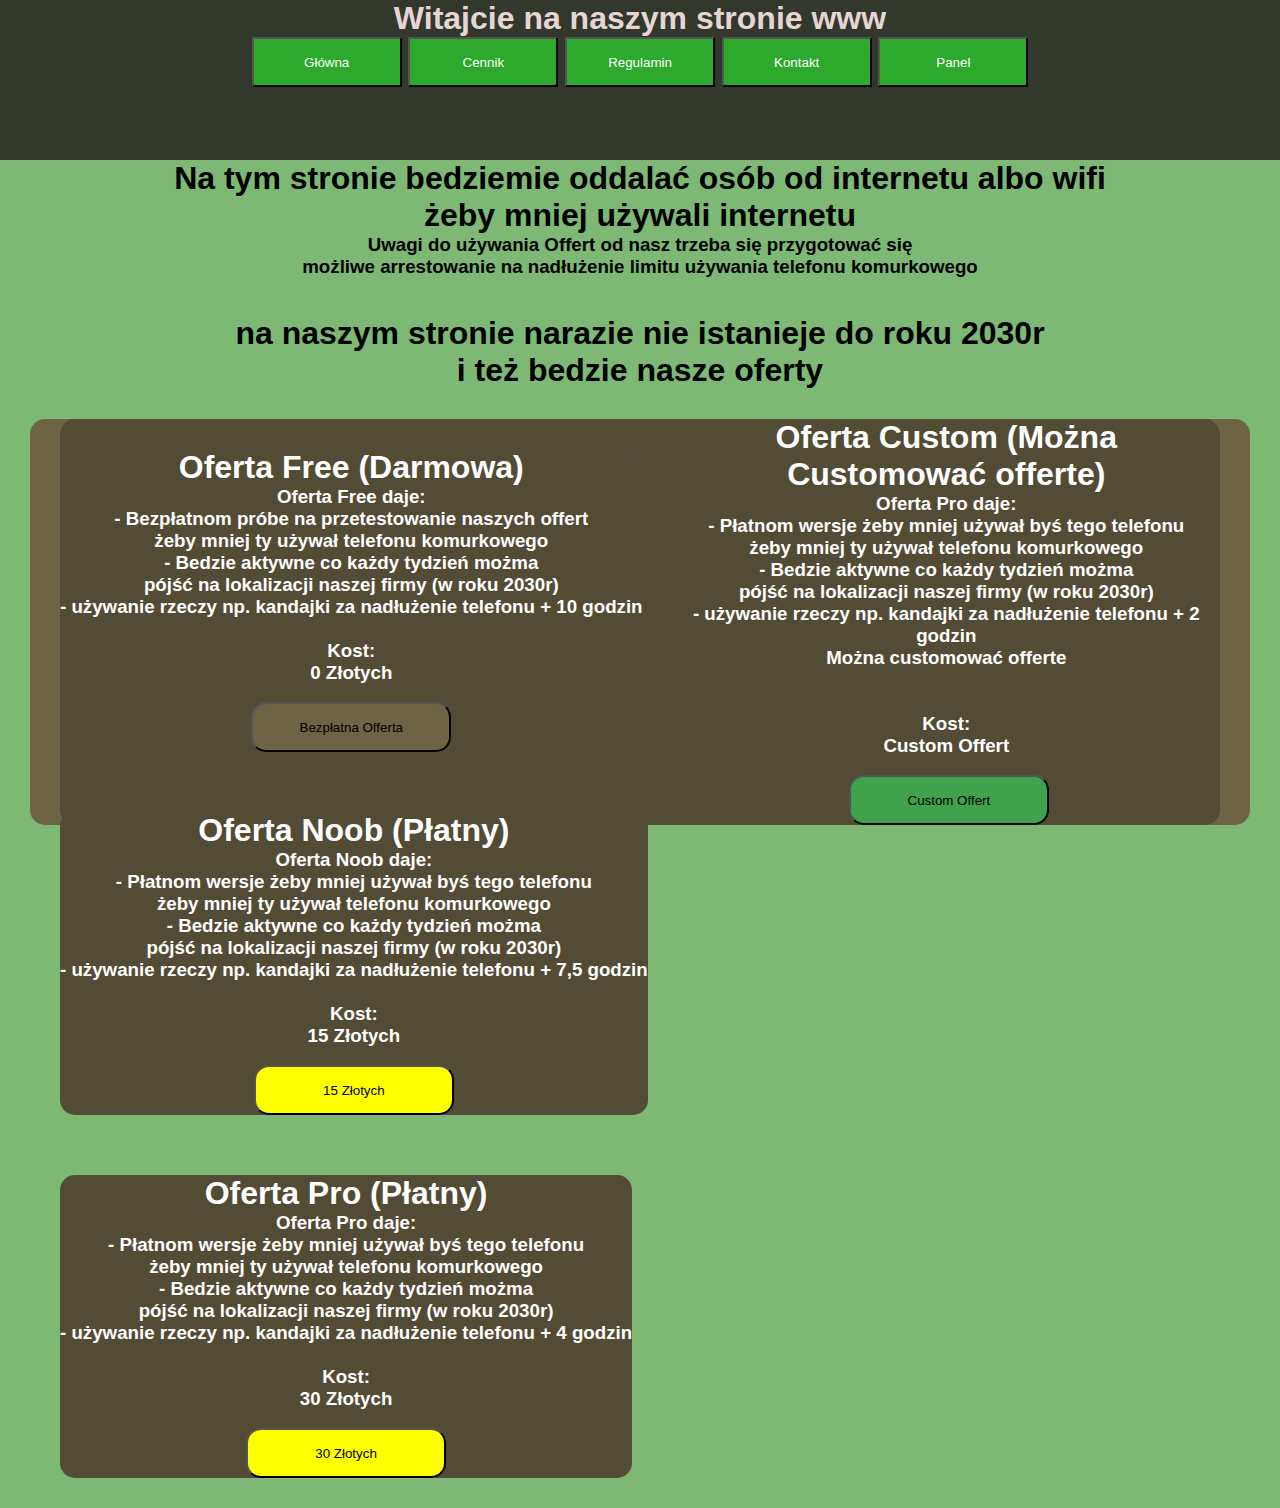
<file: index.html>
<!DOCTYPE html>
<html lang="pl">
    <head>
        <title>Strona Główna</title>
        <!-- Linki/Forder -->
        <meta name="viewport" content="width=device-width, initial-scale=1.0">
        <link rel="stylesheet" href="style/style.css">
        <!-- Ikona Strony -->
        <link rel="icon" href="favicon.ico">
        <link rel="shortcut icon" href="favicon" type="Nowy_projekt_16.png">
    </head>
    <body>
        <!-- Wygląd Strony -->
        <div class="conterner">
            <!-- Góra -->
            <div class="top">
                <h1>Witajcie na naszym stronie www</h1>
                <h2>
                <!-- Góra Lewo Link -->
                <div class="top-left-link">
                    <a href="index.html"><button>Główna</button></a> 
                    <a href="cennik.html"><button>Cennik</button></a> 
                    <a href="regulamin.html"><button>Regulamin</button></a>
                    <a href="#"><button>Kontakt</button></a>  
                    <a href="#"><button>Panel</button></a>                    
                </div>
                </h2>
            </div>
            <!-- Środek -->
            <div class="middle">
                <h1 class="middle-text-h1">
                    Na tym stronie bedziemie oddalać osób od internetu albo wifi
                    <br>
                    żeby mniej używali internetu
                    <br>
                </h1>
                    <h3 class="middle-text-p">
                        Uwagi do używania Offert od nasz trzeba się przygotować się
                        <br>
                        możliwe arrestowanie na nadłużenie limitu używania telefonu komurkowego
                    </h3>
                <h1 class="middle-text-h1">
                    <br>
                    na naszym stronie narazie nie istanieje do roku 2030r
                    <br>
                    i też bedzie nasze oferty
                </h1>
                <!-- Offerty dla Klientów -->
                <div class="offert">
                    <!-- Darmowa Offerta -->
                    <div class="free">
                        <h1>
                            Oferta Free (Darmowa)
                        </h1>
                        <h3>
                            Oferta Free daje:
                            <br>
                            - Bezpłatnom próbe na przetestowanie naszych offert
                            <br>
                             żeby mniej ty używał telefonu komurkowego
                            <br>
                            - Bedzie aktywne co każdy tydzień możma 
                            <br>
                             pójść na lokalizacji naszej firmy (w roku 2030r)
                            <br>
                            - używanie rzeczy np. kandajki za nadłużenie telefonu + 10 godzin
                            <br>
                            <br>
                            Kost:
                            <br>
                            0 Złotych
                        </h3>
                        <br>
                        <a href="cennik.html"><button class="button-free">Bezpłatna Offerta</button></a>
                    </div>
                    <!-- Noob Offerta -->
                    <div class="noob-pay">
                        <h1>
                            Oferta Noob (Płatny)
                        </h1>
                        <h3>
                            Oferta Noob daje:
                            <br>
                            - Płatnom wersje żeby mniej używał byś tego telefonu
                            <br>
                             żeby mniej ty używał telefonu komurkowego
                            <br>
                            - Bedzie aktywne co każdy tydzień możma
                            <br>
                             pójść na lokalizacji naszej firmy (w roku 2030r)
                            <br>
                            - używanie rzeczy np. kandajki za nadłużenie telefonu + 7,5 godzin
                            <br>
                            <br>
                            Kost:
                            <br>
                            15 Złotych
                        </h3>
                        <br>
                        <a href="cennik.html"><button class="button-pay">15 Złotych</button></a>
                    </div>
                    <!-- Pro Offerta -->
                    <div class="pro-pay">
                        <h1>
                            Oferta Pro (Płatny)
                        </h1>
                        <h3>
                            Oferta Pro daje:
                            <br>
                            - Płatnom wersje żeby mniej używał byś tego telefonu
                            <br>
                             żeby mniej ty używał telefonu komurkowego
                            <br>
                            - Bedzie aktywne co każdy tydzień możma 
                            <br>
                             pójść na lokalizacji naszej firmy (w roku 2030r)
                            <br>
                            - używanie rzeczy np. kandajki za nadłużenie telefonu + 4 godzin
                            <br>
                            <br>
                            Kost:
                            <br>
                            30 Złotych
                        </h3>
                        <br>
                        <a href="cennik.html"><button class="button-pay">30 Złotych</button></a>
                    </div>
                    <!-- Custom Offerta -->
                    <div class="custom-pay">
                        <h1>
                            Oferta Custom (Można Customować offerte)
                        </h1>
                        <h3>
                            Oferta Pro daje:
                            <br>
                            - Płatnom wersje żeby mniej używał byś tego telefonu
                            <br>
                             żeby mniej ty używał telefonu komurkowego
                            <br>
                            - Bedzie aktywne co każdy tydzień możma 
                            <br>
                             pójść na lokalizacji naszej firmy (w roku 2030r)
                            <br>
                            - używanie rzeczy np. kandajki za nadłużenie telefonu + 2 godzin
                            <br>
                            <div class="custom-text">
                                Można customować offerte
                            </div>
                            <br>
                            <br>
                            Kost:
                            <br>
                            Custom Offert
                        </h3>
                        <br>
                        <a href="cennik.html"><button class="custom-button">Custom Offert</button></a>
                    </div>
                </div>
            </div>
        </div>
    </body>
</html>
</file>
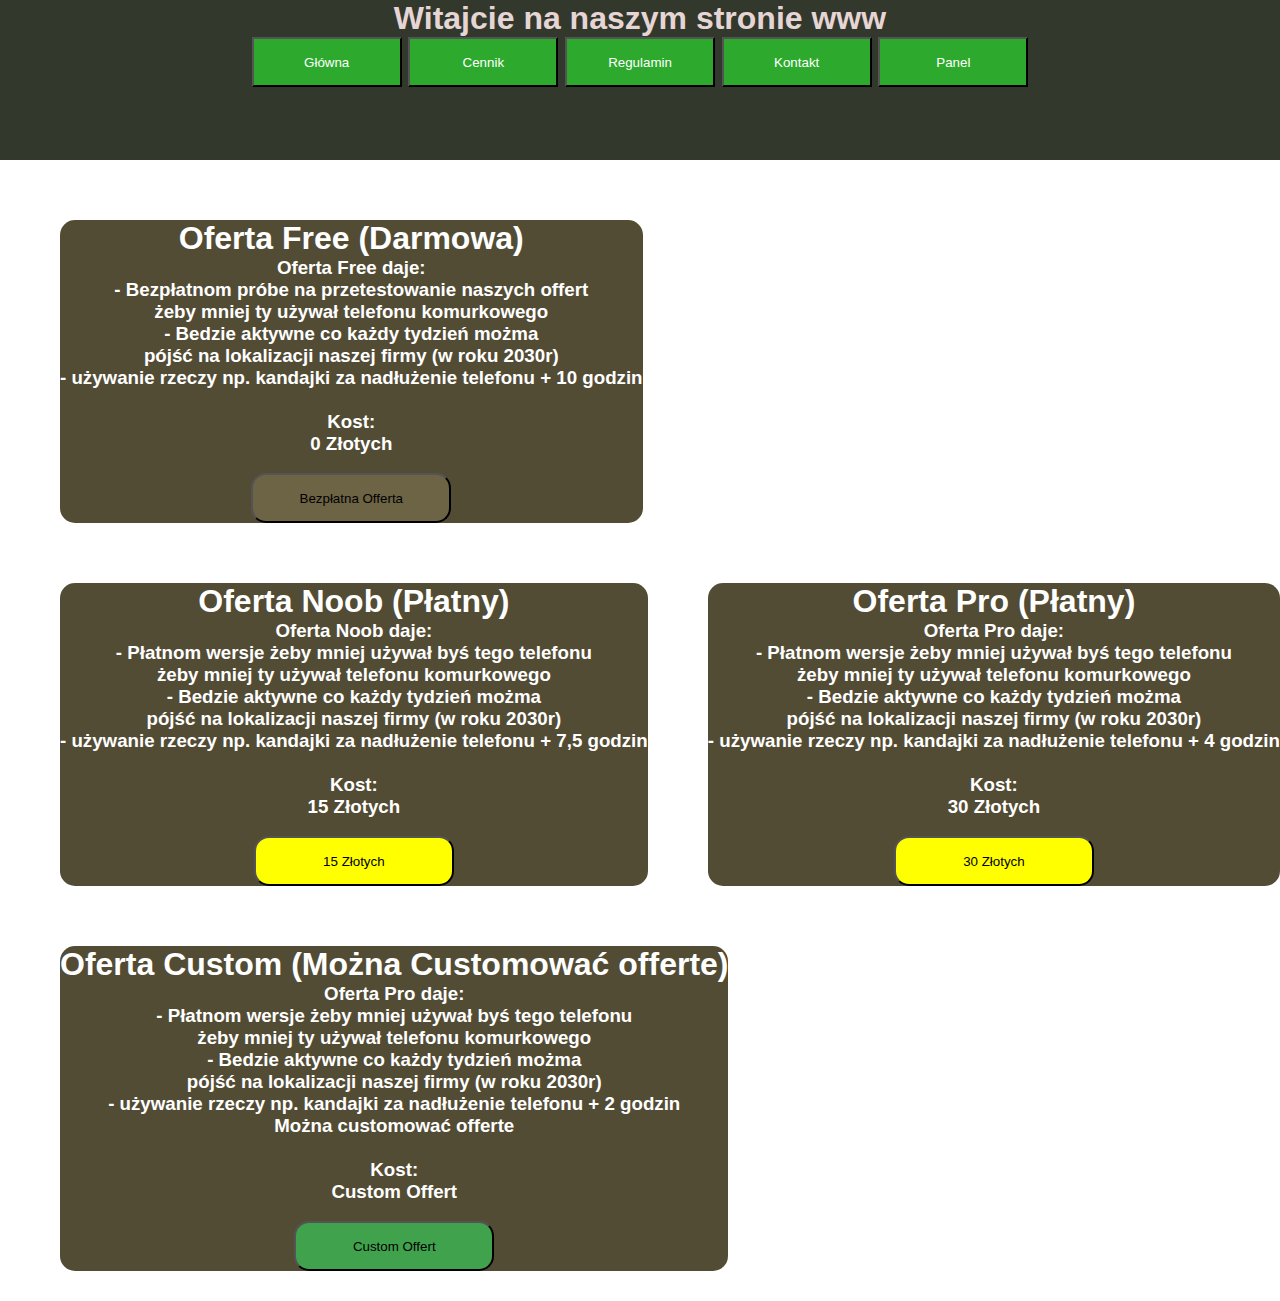
<file: cennik.html>
<!DOCTYPE html>
<html lang="pl">
    <head>
        <title>Strona z Cennikiem</title>
        <!-- Linki/Forder -->
        <meta name="viewport" content="width=device-width, initial-scale=1.0">
        <link rel="stylesheet" href="style/style-cennik.css">
    </head>
    <body>
        <!-- Wygląd Strony -->
        <div class="conterner">
            <!-- Góra -->
            <div class="top">
                <h1>Witajcie na naszym stronie www</h1>
                <h2>
                <!-- Góra Lewo Link -->
                <div class="top-left-link">
                    <a href="index.html"><button>Główna</button></a> 
                    <a href="cennik.html"><button>Cennik</button></a> 
                    <a href="regulamin.html"><button>Regulamin</button></a>
                    <a href="#"><button>Kontakt</button></a>  
                    <a href="#"><button>Panel</button></a>                    
                </div>
                </h2>
            </div>
            <div class="offert">
                <!-- Darmowa Offerta -->
                <div class="free">
                    <h1>
                        Oferta Free (Darmowa)
                    </h1>
                    <h3>
                        Oferta Free daje:
                        <br>
                        - Bezpłatnom próbe na przetestowanie naszych offert
                        <br>
                         żeby mniej ty używał telefonu komurkowego
                        <br>
                        - Bedzie aktywne co każdy tydzień możma 
                        <br>
                         pójść na lokalizacji naszej firmy (w roku 2030r)
                        <br>
                        - używanie rzeczy np. kandajki za nadłużenie telefonu + 10 godzin
                        <br>
                        <br>
                        Kost:
                        <br>
                        0 Złotych
                    </h3>
                    <br>
                    <a href="#"><button class="button-free">Bezpłatna Offerta</button></a>
                </div>
                <!-- Noob Offerta -->
                <div class="noob-pay">
                    <h1>
                        Oferta Noob (Płatny)
                    </h1>
                    <h3>
                        Oferta Noob daje:
                        <br>
                        - Płatnom wersje żeby mniej używał byś tego telefonu
                        <br>
                         żeby mniej ty używał telefonu komurkowego
                        <br>
                        - Bedzie aktywne co każdy tydzień możma
                        <br>
                         pójść na lokalizacji naszej firmy (w roku 2030r)
                        <br>
                        - używanie rzeczy np. kandajki za nadłużenie telefonu + 7,5 godzin
                        <br>
                        <br>
                        Kost:
                        <br>
                        15 Złotych
                    </h3>
                    <br>
                    <a href="#"><button class="button-pay">15 Złotych</button></a>
                </div>
                <!-- Pro Offerta -->
                <div class="pro-pay">
                    <h1>
                        Oferta Pro (Płatny)
                    </h1>
                    <h3>
                        Oferta Pro daje:
                        <br>
                        - Płatnom wersje żeby mniej używał byś tego telefonu
                        <br>
                         żeby mniej ty używał telefonu komurkowego
                        <br>
                        - Bedzie aktywne co każdy tydzień możma 
                        <br>
                         pójść na lokalizacji naszej firmy (w roku 2030r)
                        <br>
                        - używanie rzeczy np. kandajki za nadłużenie telefonu + 4 godzin
                        <br>
                        <br>
                        Kost:
                        <br>
                        30 Złotych
                    </h3>
                    <br>
                    <a href="#"><button class="button-pay">30 Złotych</button></a>
                </div>
                <!-- Custom Offerta -->
                <div class="custom-pay">
                    <h1>
                        Oferta Custom (Można Customować offerte)
                    </h1>
                    <h3>
                        Oferta Pro daje:
                        <br>
                        - Płatnom wersje żeby mniej używał byś tego telefonu
                        <br>
                         żeby mniej ty używał telefonu komurkowego
                        <br>
                        - Bedzie aktywne co każdy tydzień możma 
                        <br>
                         pójść na lokalizacji naszej firmy (w roku 2030r)
                        <br>
                        - używanie rzeczy np. kandajki za nadłużenie telefonu + 2 godzin
                        <br>
                        Można customować offerte
                        <br>
                        <br>
                        Kost:
                        <br>
                        Custom Offert
                    </h3>
                    <br>
                    <a href="#"><button class="custom-button">Custom Offert</button></a>
                </div>
            </div>
        </div>
    </body>
</html>
</file>
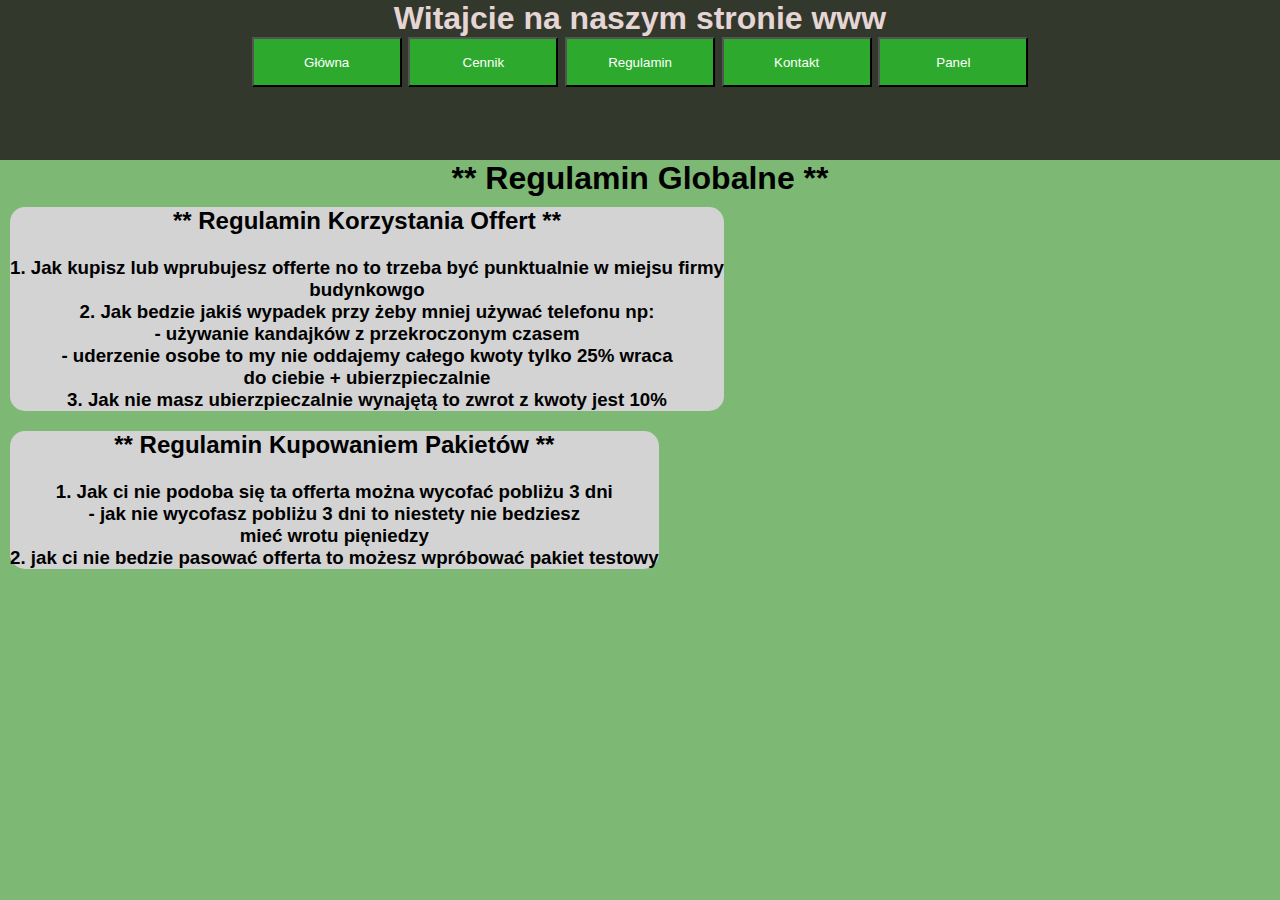
<file: regulamin.html>
<!DOCTYPE html>
<html lang="pl">
    <head>
        <title>Strona z Regulamin</title>
        <!-- Linki/Forder -->
        <meta name="viewport" content="width=device-width, initial-scale=1.0">
        <link rel="stylesheet" href="style/style-regulamin.css">
    </head>
    <body>
        <!-- Wygląd Strony -->
        <body class="conterner">
            <!-- Góra -->
            <div class="top">
                <h1>Witajcie na naszym stronie www</h1>
                <h2>
                <!-- Góra Lewo Link -->
                <div class="top-left-link">
                    <a href="index.html"><button>Główna</button></a> 
                    <a href="cennik.html"><button>Cennik</button></a> 
                    <a href="regulamin.html"><button>Regulamin</button></a>
                    <a href="#"><button>Kontakt</button></a>  
                    <a href="#"><button>Panel</button></a>                    
                </div>
                </h2>
            </div>
            <!-- Środek -->
            <div class="middle">
                <!-- Regulamin -->
                <div class="rules">
                    <h1>** Regulamin Globalne **</h1>
                    <div class="global-rules">
                        <h2> ** Regulamin Korzystania Offert ** </h2>
                        <h3>
                            <br>
                            1. Jak kupisz lub wprubujesz offerte no to trzeba być punktualnie w miejsu firmy
                            <br>
                             budynkowgo
                            <br>
                            2. Jak bedzie jakiś wypadek przy żeby mniej używać telefonu np:
                            <br>
                            - używanie kandajków z przekroczonym czasem 
                            <br>
                            - uderzenie osobe to my nie oddajemy całego kwoty tylko 25% wraca 
                            <br>
                            do ciebie + ubierzpieczalnie
                            <br>
                            3. Jak nie masz ubierzpieczalnie wynajętą to zwrot z kwoty jest 10%
                            <br>
                        </h3>
                    </div>
                    <div class="buy-rules">
                        <h2> ** Regulamin Kupowaniem Pakietów ** </h2>
                        <h3>
                            <br>
                            1. Jak ci nie podoba się ta offerta można wycofać pobliżu 3 dni
                            <br>
                            - jak nie wycofasz pobliżu 3 dni to niestety nie bedziesz 
                            <br>
                             mieć wrotu pięniedzy
                            <br>
                            2. jak ci nie bedzie pasować offerta to możesz wpróbować pakiet testowy
                        </h3>
                    </div>
                </div>
            </div>
        </div>
    </body>
</html>
</file>
<file: style/style.css>
/*----------------------------reszta----------------------------*/

*{
    margin: 0;
    padding: 0;
    box-sizing: border-box;
    font-family: 'Poppins', sans-serif;
}

.conterner {
    width: auto;
    height: auto;
    background-color: rgb(125, 185, 117);
}

/*----------------------------góra----------------------------*/

.top {
    width: 100%;
    height: 160px;
    background-color: rgb(51, 56, 44);
}

.top h1 {
    text-align: center;
    color: rgb(230, 213, 213);
}

.top h2 {
    text-align: center;
}

.top h2 button {
    color: white;
    background-color: rgb(45, 170, 45);
    width: 150px;
    height: 50px;
}

.top h2 button:hover {
    background-color: rgb(29, 92, 29);
}

/*----------------------------środek----------------------------*/

.middle {
    float: left;
    background-color: rgb(125, 185, 117);
    width: 100%;
    height: 100%;
}

.middle-text-h1 {
    text-align: center;
}

.middle-text-p {
    text-align: center;
}

/*----------------------------Oferty i inne----------------------------*/
.offert {
    background-color: #6D6345;
    text-align: center;
    margin: 30px;
    border-radius: 15px;
}

.button-pay {
    width: 200px;
    height: 50px;
    border-radius: 15px;
    background-color: yellow;
}

.button-pay:hover {
    background-color: greenyellow;
}

/*----------------------------Free----------------------------*/
.free {
    background-color: #534C35;
    margin: 30px;
    border-radius: 15px;
    color: white;
    float: left;
}

.button-free {
    width: 200px;
    height: 50px;
    border-radius: 15px;
    background-color: #6D6345;
}

.button-free:hover {
    background-color: #91886d;
}

/*----------------------------Noob----------------------------*/

.noob-pay {
    background-color: #534C35;
    margin: 30px;
    border-radius: 15px;
    color: white;
    float: left;
}

/*----------------------------Pro----------------------------*/

.pro-pay {
    background-color: #534C35;
    margin: 30px;
    border-radius: 15px;
    color: white;
    float: left;
}

/*----------------------------Custom----------------------------*/

.custom-pay {
    background-color: #534C35;
    margin: 30px;
    border-radius: 15px;
    color: white;
}

.custom-button {
    width: 200px;
    height: 50px;
    border-radius: 15px;
    background-color: #40A24D;
}

.custom-button:hover {
    background-color: #1f4e25;
}
</file>
<file: style/style-cennik.css>
/*----------------------------reszta----------------------------*/

*{
    margin: 0;
    padding: 0;
    box-sizing: border-box;
    font-family: 'Poppins', sans-serif;
}

.conterner {
    width: auto;
    height: auto;
    background-color: rgb(125, 185, 117);
}

/*----------------------------góra----------------------------*/

.top {
    width: 100%;
    height: 160px;
    background-color: rgb(51, 56, 44);
}

.top h1 {
    text-align: center;
    color: rgb(230, 213, 213);
}

.top h2 {
    text-align: center;
}

.top h2 button {
    color: white;
    background-color: rgb(45, 170, 45);
    width: 150px;
    height: 50px;
}

.top h2 button:hover {
    background-color: rgb(29, 92, 29);
}

/*----------------------------Oferty i inne----------------------------*/

.offert {
    width: 100%;
    height: 100%;
    background-color: #6D6345;
    text-align: center;
    margin: 30px;
    border-radius: 15px;
}

.button-pay {
    width: 200px;
    height: 50px;
    border-radius: 15px;
    background-color: yellow;
}

.button-pay:hover {
    background-color: greenyellow;
}

/*----------------------------Free----------------------------*/
.free {
    background-color: #534C35;
    margin: 30px;
    border-radius: 15px;
    color: white;
    float: left;
}

.button-free {
    width: 200px;
    height: 50px;
    border-radius: 15px;
    background-color: #6D6345;
}

.button-free:hover {
    background-color: #91886d;
}

/*----------------------------Noob----------------------------*/

.noob-pay {
    background-color: #534C35;
    margin: 30px;
    border-radius: 15px;
    color: white;
    float: left;
}

/*----------------------------Pro----------------------------*/

.pro-pay {
    background-color: #534C35;
    margin: 30px;
    border-radius: 15px;
    color: white;
    float: right;
}

/*----------------------------Custom----------------------------*/

.custom-pay {
    background-color: #534C35;
    margin: 30px;
    border-radius: 15px;
    color: white;
    float: left;
}

.custom-button {
    width: 200px;
    height: 50px;
    border-radius: 15px;
    background-color: #40A24D;
}

.custom-button:hover {
    background-color: #1f4e25;
}
</file>
<file: style/style-regulamin.css>
/*----------------------------reszta----------------------------*/

*{
    margin: 0;
    padding: 0;
    box-sizing: border-box;
    font-family: 'Poppins', sans-serif;
}

.conterner {
    width: auto;
    height: auto;
    background-color: rgb(125, 185, 117);
}

/*----------------------------góra----------------------------*/

.top {
    width: 100%;
    height: 160px;
    background-color: rgb(51, 56, 44);
}

.top h1 {
    text-align: center;
    color: rgb(230, 213, 213);
}

.top h2 {
    text-align: center;
}

.top h2 button {
    color: white;
    background-color: rgb(45, 170, 45);
    width: 150px;
    height: 50px;
}

.top h2 button:hover {
    background-color: rgb(29, 92, 29);
}

/*----------------------------środek----------------------------*/

.middle {
    float: left;
    background-color: rgb(125, 185, 117);
    width: 100%;
    height: 100%;
}

/*----------------------------regulamin----------------------------*/

.rules {
    text-align: center;
}

.global-rules {
    text-align: center;
    float: left;
    background-color: lightgray;
    border-radius: 15px;
    margin: 10px;
}

.buy-rules {
    text-align: center;
    float: left;
    background-color: lightgray;
    border-radius: 15px;
    margin: 10px;
}
</file>
